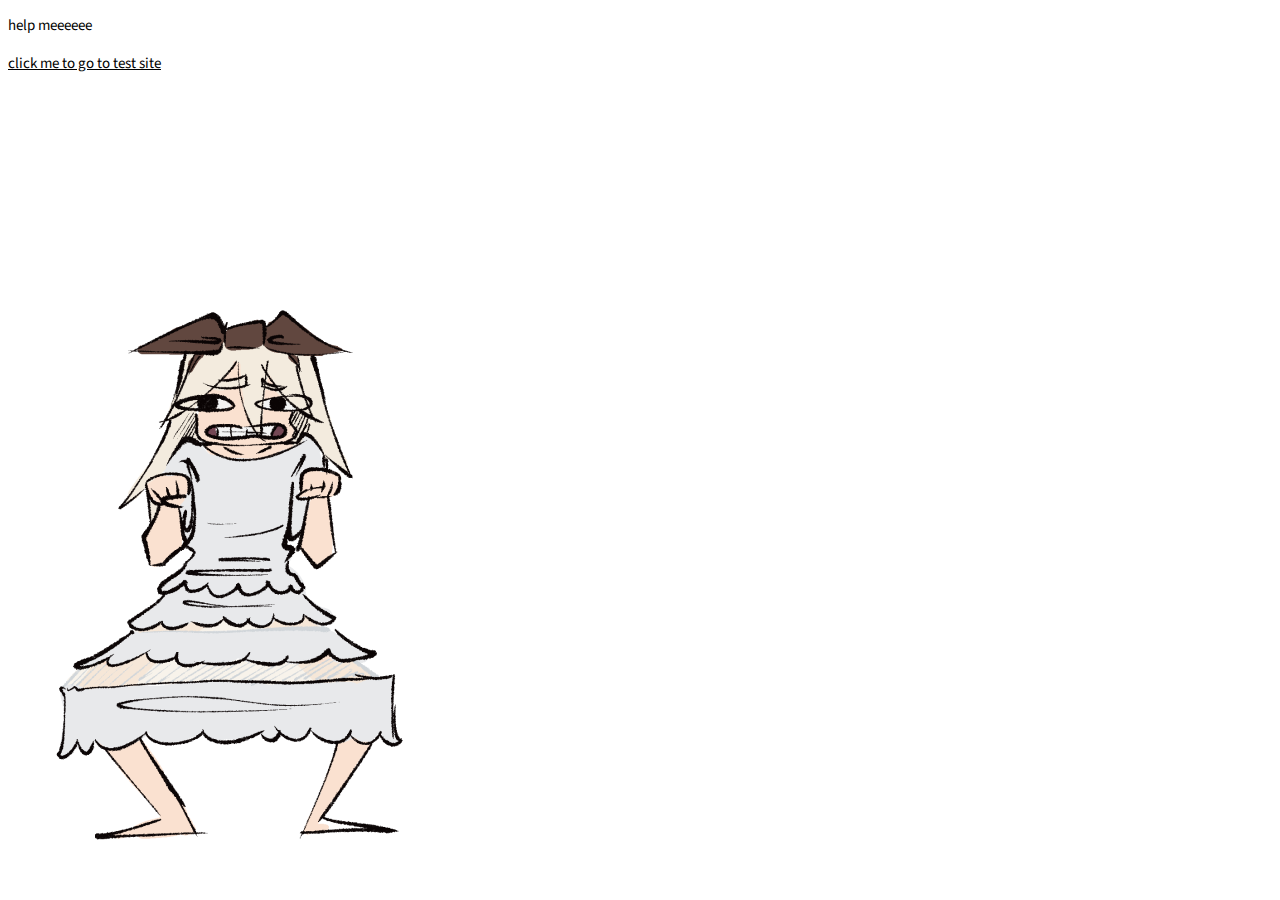
<file: index.html>
<!DOCTYPE html>
<html>
<head>
	<meta charset="utf-8">
	<link rel="stylesheet" href="https://www.w3schools.com/w3css/4/w3.css">
	<link rel="stylesheet" href="./css/master.css">
	<!-- Fonts -->
	<link rel="preconnect" href="https://fonts.googleapis.com">
	<link rel="preconnect" href="https://fonts.gstatic.com" crossorigin>
	<link href="https://fonts.googleapis.com/css2?family=Montserrat:wght@100&family=Source+Sans+Pro:wght@300&display=swap" rel="stylesheet">
	<!----------->
	<title>fuck me in the ass</title>
</head>
<body>
	<div class="w3-row-padding">
	<p>help meeeeee</p>
	<a href="comic-test.html">click me to go to test site</a>
	<br>
	<img src="animation-test.png">
	</div>
</html>
</file>
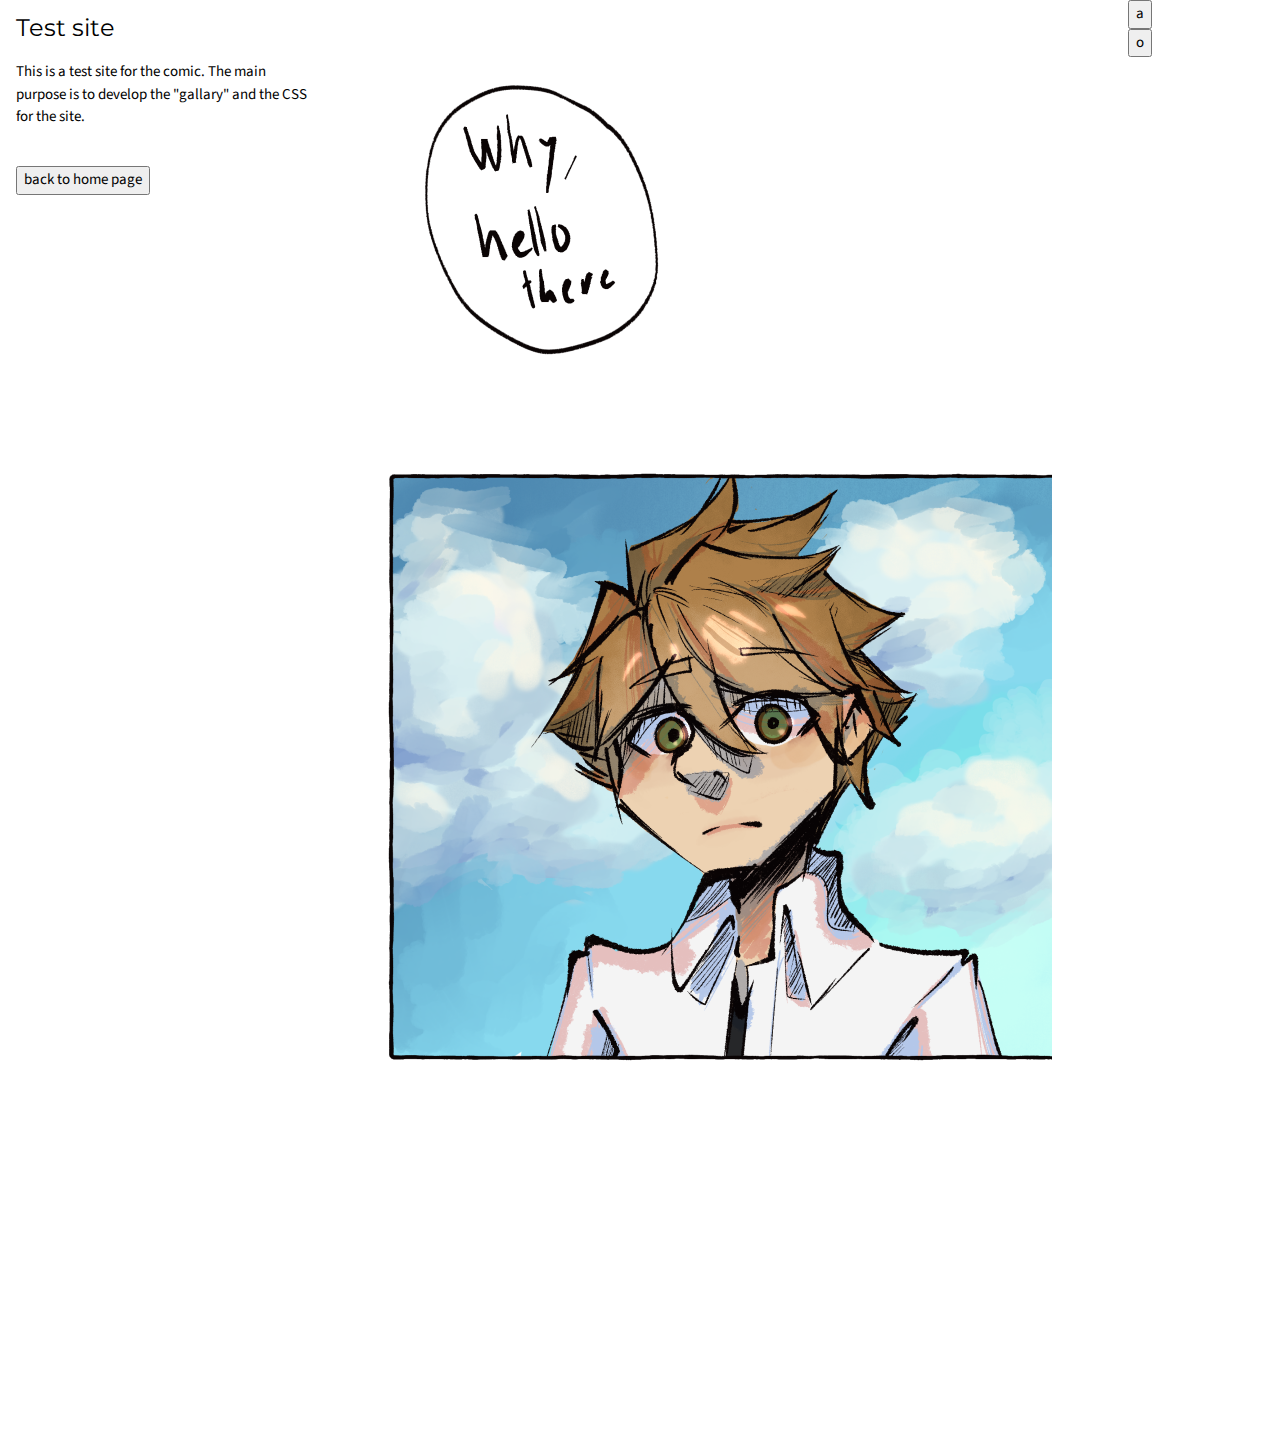
<file: comic-test.html>
<!DOCTYPE html>
<html lang="en" dir="ltr">
  <head>
    <meta charset="utf-8">
    <link rel="stylesheet" href="https://www.w3schools.com/w3css/4/w3.css">
    <link rel="stylesheet" href="./css/master.css">
    <!-- Fonts -->
  	<link rel="preconnect" href="https://fonts.googleapis.com">
  	<link rel="preconnect" href="https://fonts.gstatic.com" crossorigin>
  	<link href="https://fonts.googleapis.com/css2?family=Montserrat:wght@100&family=Source+Sans+Pro:wght@300&display=swap" rel="stylesheet">
    <!----------->
    <title>comic test site</title>
  </head>
  <body>

    <div class="w3-row-padding">

      <div class="w3-col" style="width:25%">
        <h3>Test site</h3>
        <p>
          This is a test site for the comic.
          The main purpose is to develop the "gallary" and the CSS for the site.
        </p>
        <br>
        <button type="button" name="button" onclick="document.location = 'index.html'">
          back to home page
        </button>
      </div>

      <div class="w3-col" style="width:63%">
        <picture>
          <img src="./test-images/test-1.png">
        </picture>
      </div>
      
      <div class="w3-col" style="width:12%">
        <button type="button" name="button">a</button>
        <br>
        <button type="button" name="button">o</button>
      </div>

    </div>

  </body>
</html>
</file>
<file: css/master.css>
body {
  font-family: 'Source Sans Pro', sans-serif;
}

h1, h2, h3 {
  font-family: 'Montserrat', sans-serif;
}

div.w3-row-padding {
  padding: 1em, 4em;
  margin: 5em, 10em;
}
</file>
